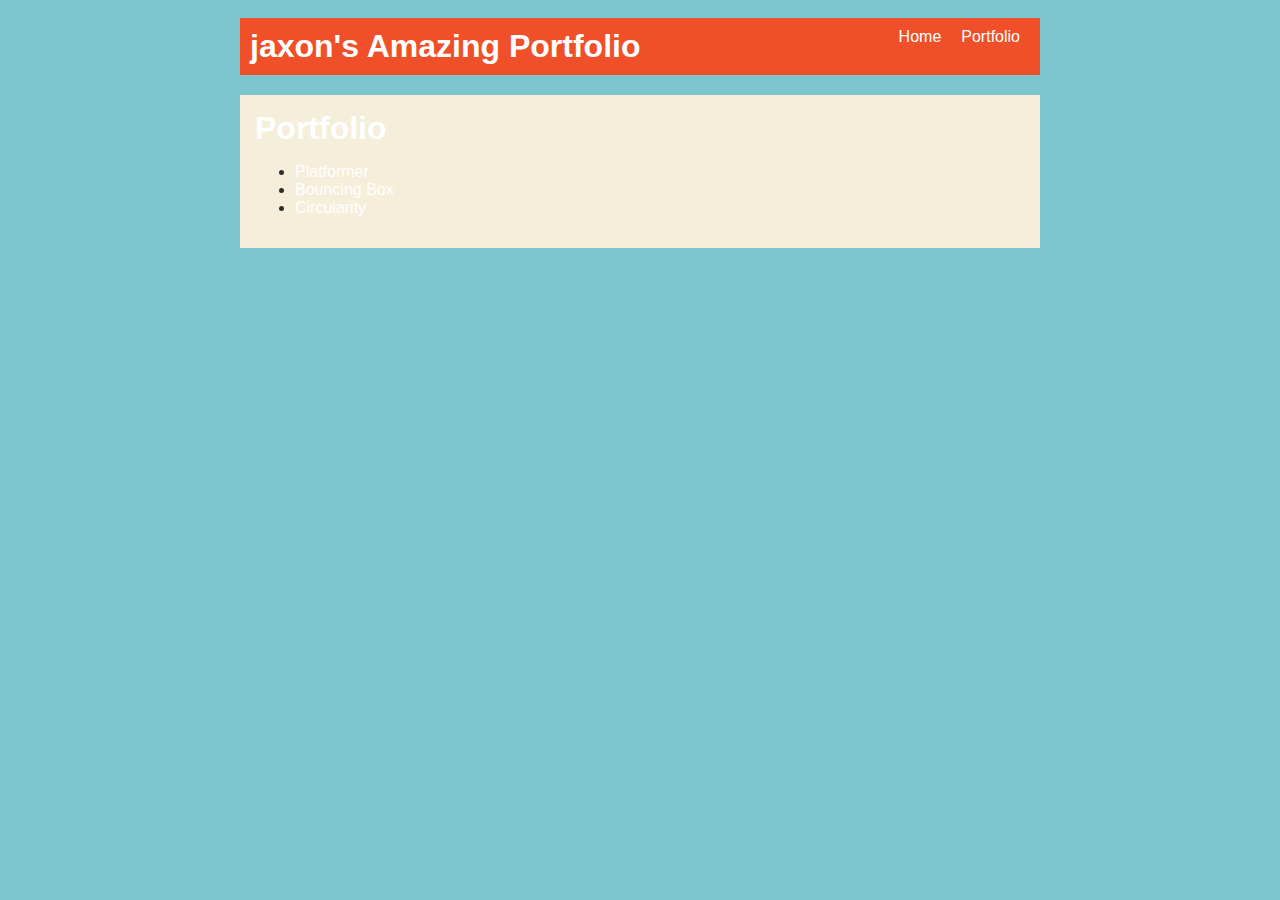
<file: portfolio.html>
<!DOCTYPE html>
<html>

<head>
    <title>Jaxon's portfolio</title>
    <link rel="stylesheet" href="style.css" />
</head>

<body>
    <!-- All content goes here -->
    <div id="all-contents">
        <nav>
            <h1>jaxon's Amazing Portfolio</h1>
            <ul id="nav-ul">
                <li class="nav-li">
                    <a href="index.html">Home</a>
                </li>
                <li class="nav-li">
                    <a href="portfolio.html">Portfolio</a>
                </li>
            </ul>
        </nav>
        <main>
            <div class="content">
                <h1>Portfolio</h1>
                <ul id="portfolio">

                    <li><a href="/fsd-projects/platformer/index.html">Platformer</a></li>
                    <li><a href="/fsd-projects/bouncing-box">Bouncing Box</a> </li>
                    <li><a href="/fsd-projects/circularity">Circularity</a> </li>
                </ul>
            </div>
        </main>


    </div>
</body>

</html>
</file>
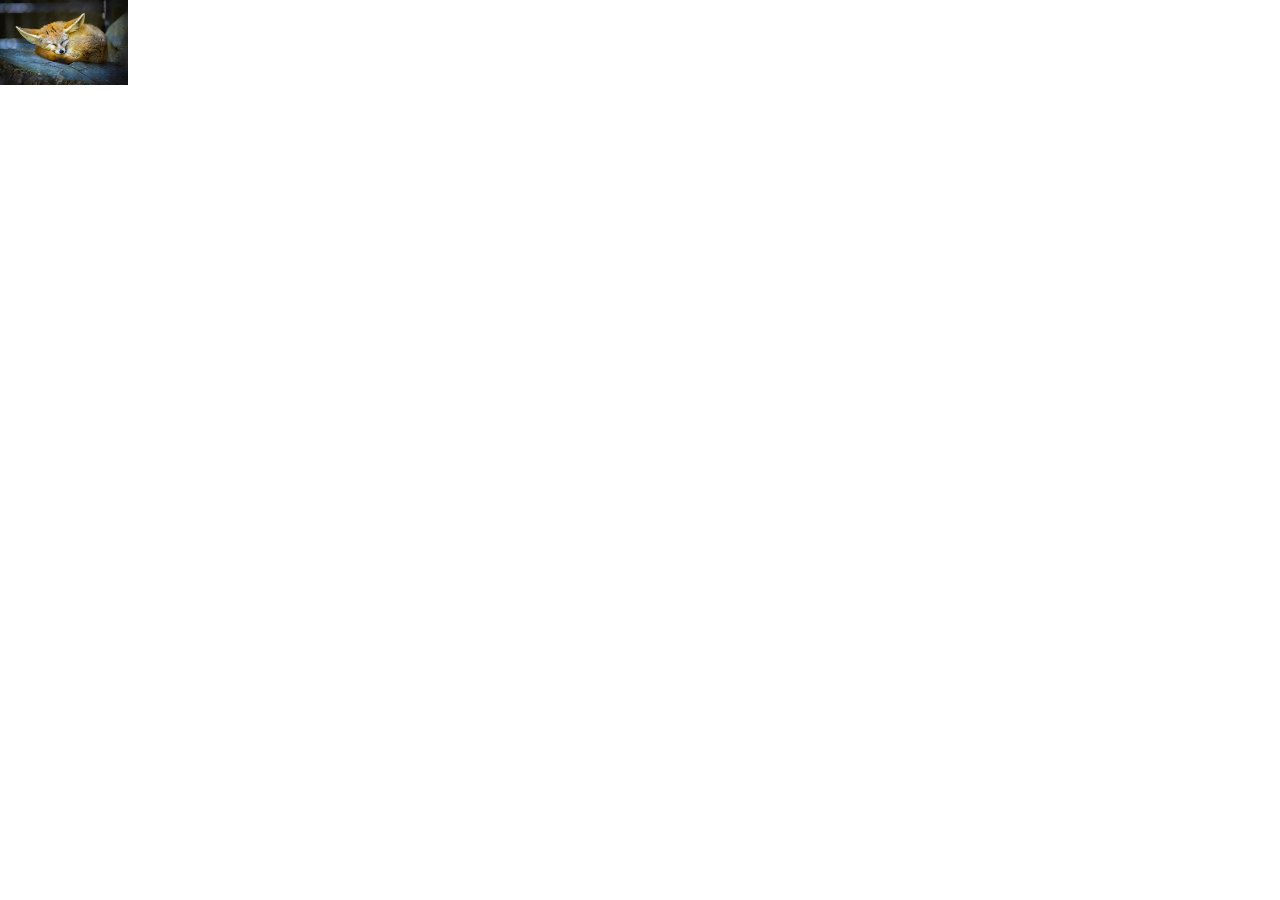
<file: Bouncing Box/bouncing_box.html>
<!DOCTYPE html>
<html>
<head>
  <meta charset="utf-8">
  <meta name="viewport" content="width=device-width">
  <title>Bouncing Box Game</title>
  <style>
    body {
      color: #777;
    }
    #box {
        width: 10%;
        position: absolute;
        left: 0;
        top: 0;
    }
  </style>
</head>
<body>

  <img id="box" src="sleeping_fennec_fox.jpg">

</body>
</html>

<script src="bouncing_box.js"></script>
</file>
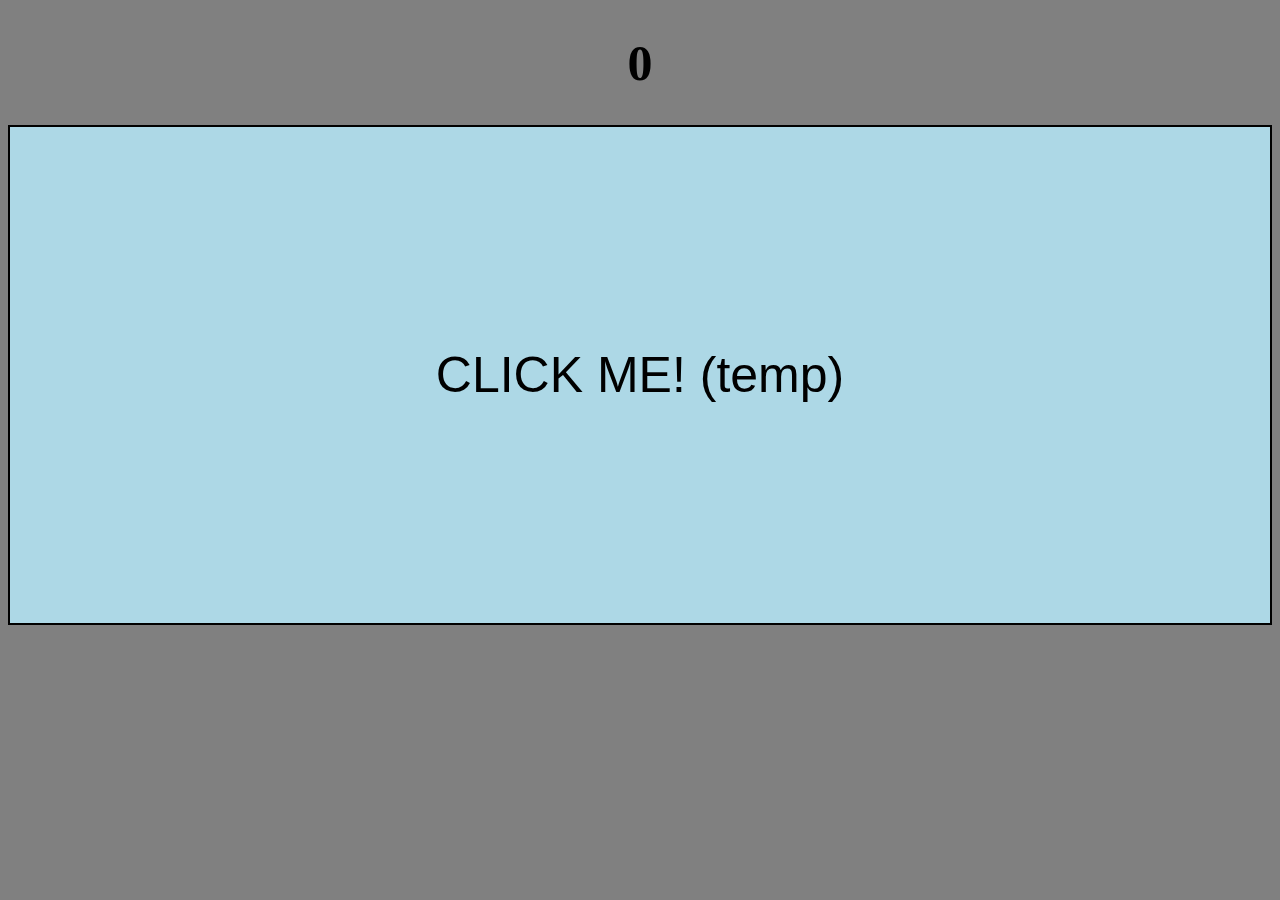
<file: project_2_clicker/clicker_v1.html>
<!DOCTYPE html>
<html>

<head>
    <meta charset="utf-8">
    <meta name="viewport" content="width=device-width">
    <title>project_2_clicker</title>
    <style>
        body {
            background-color: grey;
        }

        h1 {
            font-size: 50px;
            text-align: center;
        }

        #button {
            width: 100%;
            height: 500px;
            font-size: 50px;
            text-align: center;
            background: lightblue;
            border: solid black 2px;
        }

        #button:hover {
            background-color: blue;
            color: white;
        }
    </style>
</head>

<body>
    <h1 id="counter">0</h1>
    <button id="button">CLICK ME! (temp)</button>

</body>

</html>
<!--javacrip beyond this point-->
<script>
    var score = 0
    document.getElementById("button").addEventListener("click", score_go_up)
    //getElementById is just grabbing the element (that's in the string)
    //addEventListener is defining what stimuli to react to (click) and what to do (run function)

    function score_go_up() {
        score = score + 1
        document.getElementById("counter").innerText = score
    }

</script>
</file>
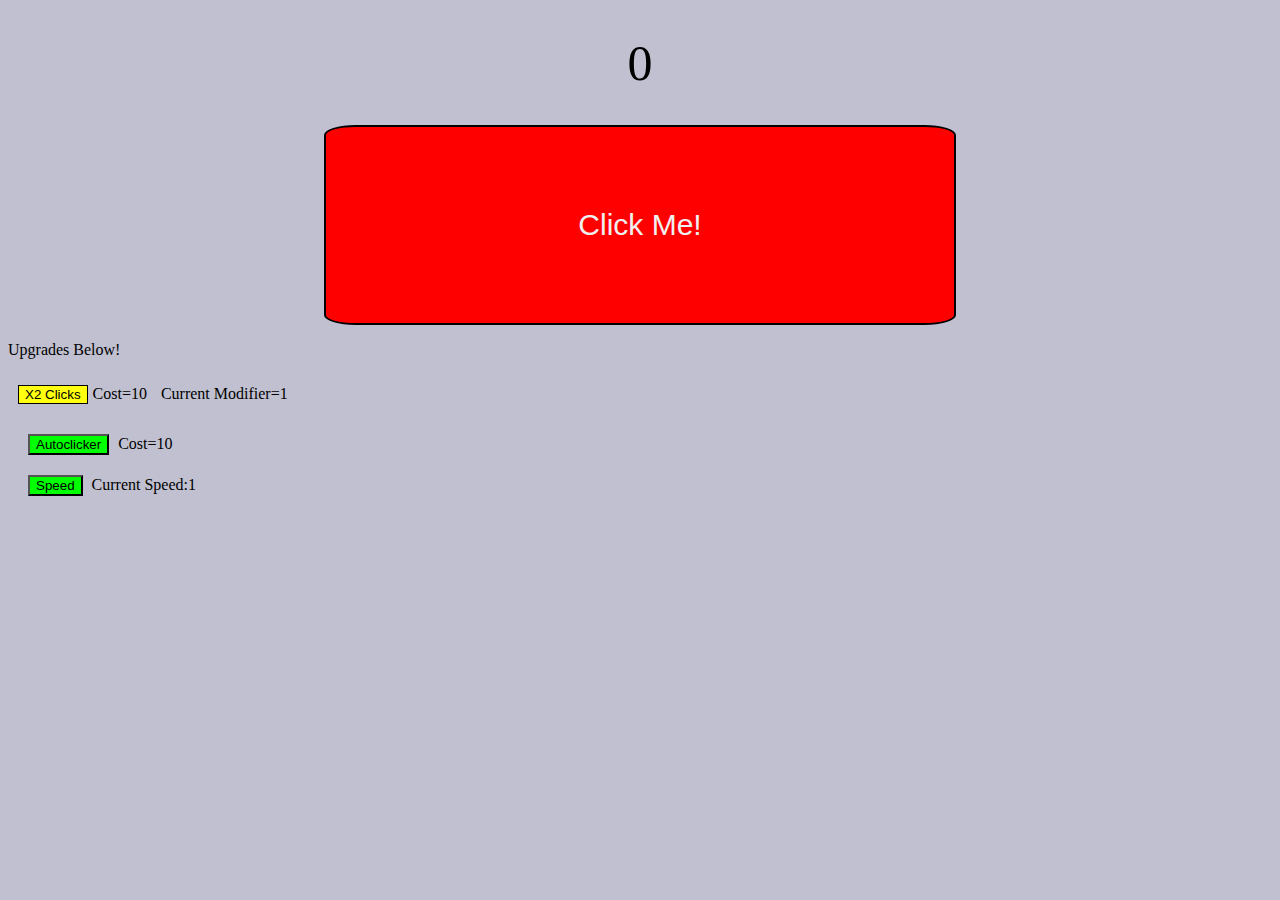
<file: project_2_clicker/clicker_v2.html>
<!DOCTYPE html>
<html>
<head>
  <meta charset="utf-8">
  <meta name="viewport" content="width=device-width">
  <title>clicker_v2</title>
  <style>
    body {
      background: #c0c0d0;
    }
    .div {
      display: block;
      clear: left;
      float: left;
      margin: 10px;
    }
    #score_counter {
      text-align: center;
      font-size: 50px;
      font-weight: normal;
    }
    #button_main {
      display: block;
      margin: auto;
      background: #ff0000;
      border: solid #000000 2px;
      border-radius: 5%;
      width: 50%;
      height: 200px;
      color: #f0f0f0;
      font-size: 30px;
    }
    #button_main:hover {
      background: #af0000;
    }
    #x2upgrade {
      display: inline;
      float: left;
      background: #ffff0f;
      border: solid #000000 1px;
    }
    #x2upgrade:hover {
      background: #cfcf0f;
    }
    .x2upgrade_class {
      display: inline;
      margin: 0px 5px;
    }
    #autoclicker {
      display: inline;
      clear: left;
      background: #00ff00;
      color: #000000;
    }
    #autoclicker:hover {
      background: #00cf00;
    }
    .autoclicker_class {
      display: inline;
      margin: 0px 5px;
    }
    #autoclicker_speed {
      display: inline;
      clear: left;
      background: #00ff00;
      color: #000000;
    }
    #autoclicker_speed:hover {
      background: #00cf00
    }
    #p_get_a_life {
      display: none;
      background: #000000;
      font-size: 50px;
      color: #ffffff;
      text-align: center;
    }
    </style>
</head>
<body>
  <div id="div_main">
    <h1 id="score_counter">0</h1>
    <button id="button_main">Click Me!</button>
  </div>
  <p id="upgrade_p">Upgrades Below!</p>
  <div id="div_x2upgrade" class="div">
    <button id="x2upgrade">X2 Clicks</button>
    <p id="x2upgrade_cost" class="x2upgrade_class">Cost=10</p>
    <p id="x2upgrade_modifier" class="x2upgrade_class">Current Modifier=1</p>
  </div>
  <div id="div_autoclicker" class="div">
    <div class="div">
    <button id="autoclicker">Autoclicker</button>
    <p id="autoclicker_cost" class="autoclicker_class">Cost=10</p>
    </div>
    <div class="div">
    <button id="autoclicker_speed">Speed</button>
    <p id="autoclicker_speed_upgrade" class="autoclicker_class">Current Speed:1</p>
    </div>
  </div>
  <div id="div_meme">
    <p id="p_get_a_life">Go get a job, loser</p>
  </div>
</body>
</html>

<!--Warning - Javacrip beyond this point-->
<script>
    var clicks = 0
    var score = 0
    var multiplier = 1
    var x2_score_threshold = 10
    var autoclicker_active = false
    const button_main = document.getElementById("button_main")
    const score_counter = document.getElementById("score_counter")

    button_main.addEventListener("click", score_go_up)
    function score_go_up() {
      clicks = clicks + 1
        score = score + multiplier
        score_counter.innerText = score
    }

    document.getElementById("x2upgrade").addEventListener("click", x2upgrade_func)
    function x2upgrade_func() {
        if (score >= x2_score_threshold) {
            multiplier = multiplier * 2
            document.getElementById("x2upgrade_modifier").innerText = "Modifier=" + multiplier
            score = score - x2_score_threshold
            score_counter.innerText = score
            x2_score_threshold = x2_score_threshold * 4
            document.getElementById("x2upgrade_cost").innerText = "Cost=" + x2_score_threshold
        } 
    }
</script>
</file>
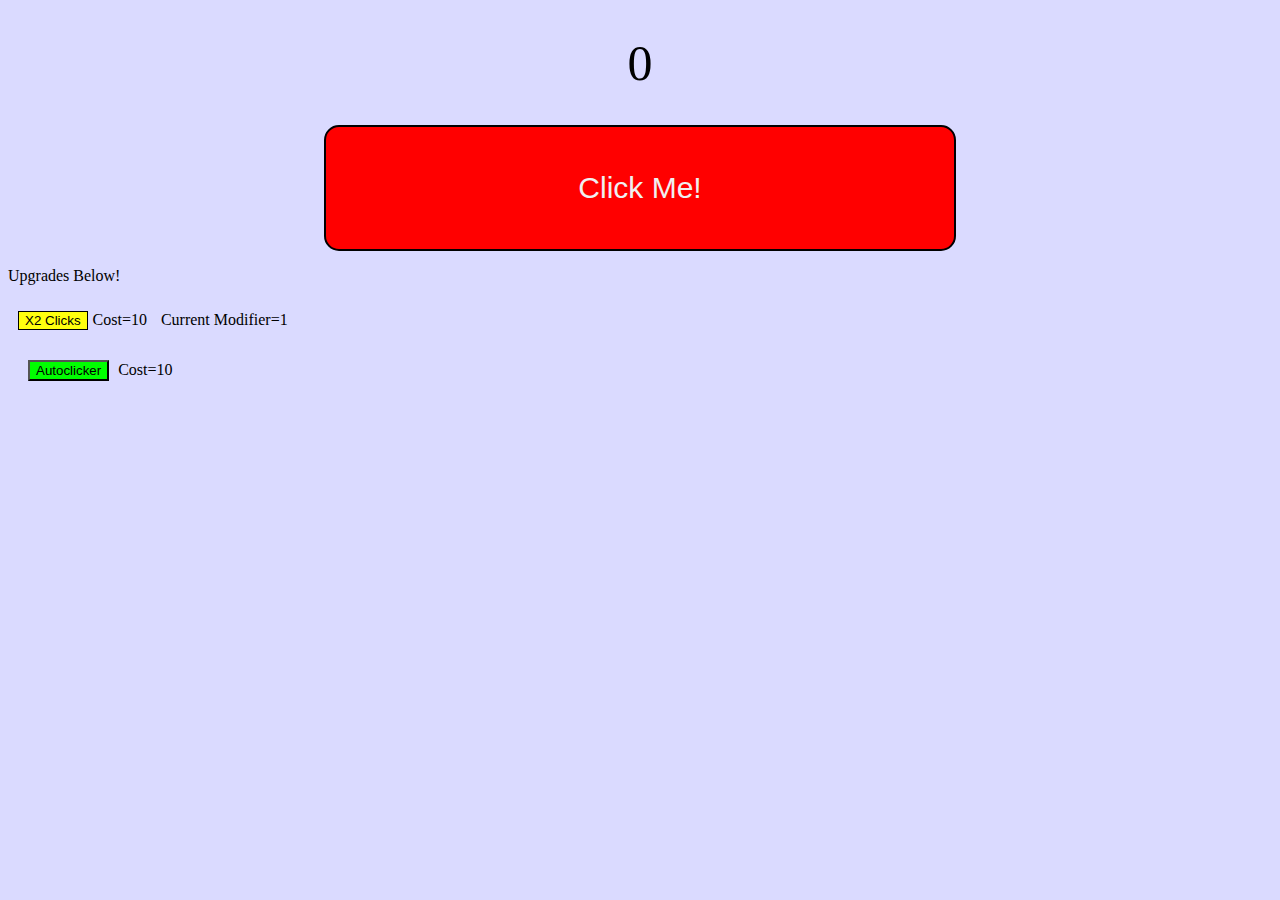
<file: project_2_clicker/clicker_v3.html>
<!DOCTYPE html>
<html>
<head>
    <meta charset="utf-8">
    <meta name="viewport" content="width=device-width">
    <title>clicker_v3</title>
    <style>
        body {
            background: #dadaff;
            /*use #202020 for dark and #dadaff for light*/
        }

        .div {
            display: block;
            clear: left;
            float: left;
            margin: 10px;
        }

        #score_counter {
            text-align: center;
            font-size: 50px;
            font-weight: normal;
        }

        #button_main {
            display: block;
            margin: auto;
            background: #ff0000;
            border: solid #000000 2px;
            border-radius: 15px;
            width: 50%;
            aspect-ratio: 5/1;
            color: #f0f0f0;
            font-size: 30px;
        }

        #button_main:hover {
            background: #af0000;
        }

        #x2upgrade {
            display: inline;
            float: left;
            background: #ffff0f;
            border: solid #000000 1px;
        }

        #x2upgrade:hover {
            background: #cfcf0f;
        }

        .x2upgrade_class {
            display: inline;
            margin: 0px 5px;
        }

        #autoclicker {
            display: inline;
            clear: left;
            background: #00ff00;
            color: #000000;
        }

        #autoclicker:hover {
            background: #00cf00;
        }
        .autoclicker_class {
            display: inline;
            margin: 0px 5px;
        }
        #autoclicker_speed {
            display: none;
            clear: left;
            background: #00ff00;
            color: #000000;
        }
        #autoclicker_speed:hover {
            background: #00cf00
        }
        .autoclicker_hidden_class {
            display: none;
        }
         #p_get_a_life {
            display: block;
            background: #000000;
            font-size: 50px;
            color: #ffffff;
            text-align: center;
            visibility: hidden;
        }
    </style>
</head>

<body>
    <div id="div_main">
        <h1 id="score_counter">0</h1>
        <button id="button_main">Click Me!</button>
    </div>
    <p id="upgrade_p">Upgrades Below!</p>
    <div id="div_x2upgrade" class="div">
        <button id="x2upgrade">X2 Clicks</button>
        <p id="x2upgrade_cost" class="x2upgrade_class">Cost=10</p>
        <p id="x2upgrade_modifier" class="x2upgrade_class">Current Modifier=1</p>
    </div>
    <div id="div_autoclicker" class="div">
        <div class="div">
            <button id="autoclicker">Autoclicker</button>
            <p id="autoclicker_cost" class="autoclicker_class">Cost=10</p>
        </div>
        <div class="div">
            <button id="autoclicker_speed" class="autoclicker_hidden_class">Speed</button>
            <p id="autoclicker_speed_upgrade" class="autoclicker_class autoclicker_hidden_class">Current Speed: 1/sec</p>
            <p id="autoclicker_speed_cost" class="autoclicker_class autoclicker_hidden_class">Cost=10</p>
        </div>
        <div class="div">
            <button id="autoclicker_modifier" class="autoclicker_hidden_class">Apply Modifier to Autoclicker</button>
            <p id="autoclicker_modifier_cost" class="autoclicker_class autoclicker_hidden_class">Cost=200</p>
        </div>
    </div>
    <div id="div_meme">
        <p id="p_get_a_life">Go get a job, loser</p>
    </div>
</body>

<!--Warning - Javascript beyond this point-->
<script>
    //declaring variables
    var clicks = 0
    var score = 0
    var modifier = 1
    var score_threshold = 10
    var autoclicker_active = false
    var autoclicker_owned = false
    var autoclicker_score_threshold = 10
    var autoclicker_value = 0
    var autoclicker_modifier_onwed = false

    //declaring constants
    const button_main = document.getElementById("button_main")
    const score_counter = document.getElementById("score_counter")
    const x2upgrade = document.getElementById("x2upgrade")
    const autoclicker = document.getElementById("autoclicker")
    const autoclicker_speed_upgrade = document.getElementById("autoclicker_speed_upgrade")

    //checking for clicks to run functions
    button_main.addEventListener("click", score_up)
    button_main.addEventListener("click", clicks_up)
    x2upgrade.addEventListener("click", modifier_up)
    autoclicker.addEventListener("click", autocl_en)
    document.getElementById("autoclicker_speed").addEventListener("click", autoclicker_speed_function)
   
    //defining functions
    function score_up() {
        score +=  modifier
        score_counter.innerText = Math.floor(score)
    }
    function clicks_up() {
        clicks += 1
        if (clicks >= 200) {
            document.getElementById("p_get_a_life").style.visibility = 'visible';
        }
    }
    function modifier_up() {
        if (score >= score_threshold) {
            modifier *= 2
            document.getElementById("x2upgrade_modifier").innerText = "Current Modifier=" + modifier
            score -= score_threshold
            score_counter.innerText = Math.floor(score)
            score_threshold *= 4
            document.getElementById("x2upgrade_cost").innerText = "Cost=" + score_threshold
            if (autoclicker_modifier_onwed) {
                autoclicker_value *= modifier
                autoclicker_speed_upgrade.innerText = "Current Speed: " + autoclicker_value + "/sec"
            }
        }
    }
    function autocl_en() {
        if (autoclicker_owned === false) {
            if (score >= autoclicker_score_threshold) {
                autoclicker_owned = true
                autoclicker_value += 1
                autoclicker_active = true
                score -= autoclicker_score_threshold
                score_counter.innerText = Math.floor(score)
                document.getElementById("autoclicker_cost").style.display = 'none';
                autoclicker.innerText = "Autoclicker Deactivate"
                for (let item of document.getElementsByClassName("autoclicker_hidden_class")) {
                    item.style.display = 'inline';
                }
                document.getElementsByClassName("autoclicker_hidden_class")
                autoclicker_speed_upgrade.innerText = "Current Speed: " + autoclicker_value + "/sec"
            }
        } else {
            if (autoclicker_active) {
                autoclicker_active = false
                autoclicker.innerText = "Autoclicker Activate"
            } else {
                autoclicker_active = true
                autoclicker.innerText = "Autoclicker Deactivate"
            }
        }
    }
    function autoclicker_function() {
        if (autoclicker_active === true) {
            score += autoclicker_value
            score_counter.innerText = Math.floor(score)
        }
    }
    function autoclicker_speed_function() {
        if (score >= autoclicker_score_threshold) {
            autoclicker_value += 0.5
            score -= autoclicker_score_threshold
            autoclicker_score_threshold *= 2
            score_counter.innerText = Math.floor(score)
            if (autoclicker_modifier_onwed) ()=> {
                autoclicker_value *= modifier
            }
            autoclicker_speed_upgrade.innerText = "Current Speed: " + autoclicker_value + "/sec"
            document.getElementById("autoclicker_speed_cost").innerText = "Cost=" + autoclicker_score_threshold
        }
    }
    //autoclicker is constantly running, it's just adding nothing until you buy the upgrade, then it starts adding 1
    setInterval(autoclicker_function, 1000)

    document.getElementById("autoclicker_modifier").addEventListener("click", ()=> {
        if (score >= 10)
            score -= 10
            autoclicker_modifier_onwed = true
            autoclicker_value *= modifier
            autoclicker_speed_upgrade.innerText = "Current Speed: " + autoclicker_value + "/sec"
            document.getElementById("autoclicker_modifier").style.display = 'none';
            document.getElementById("autoclicker_modifier_cost").style.display = 'none';
        }
    )
</script>
</file>
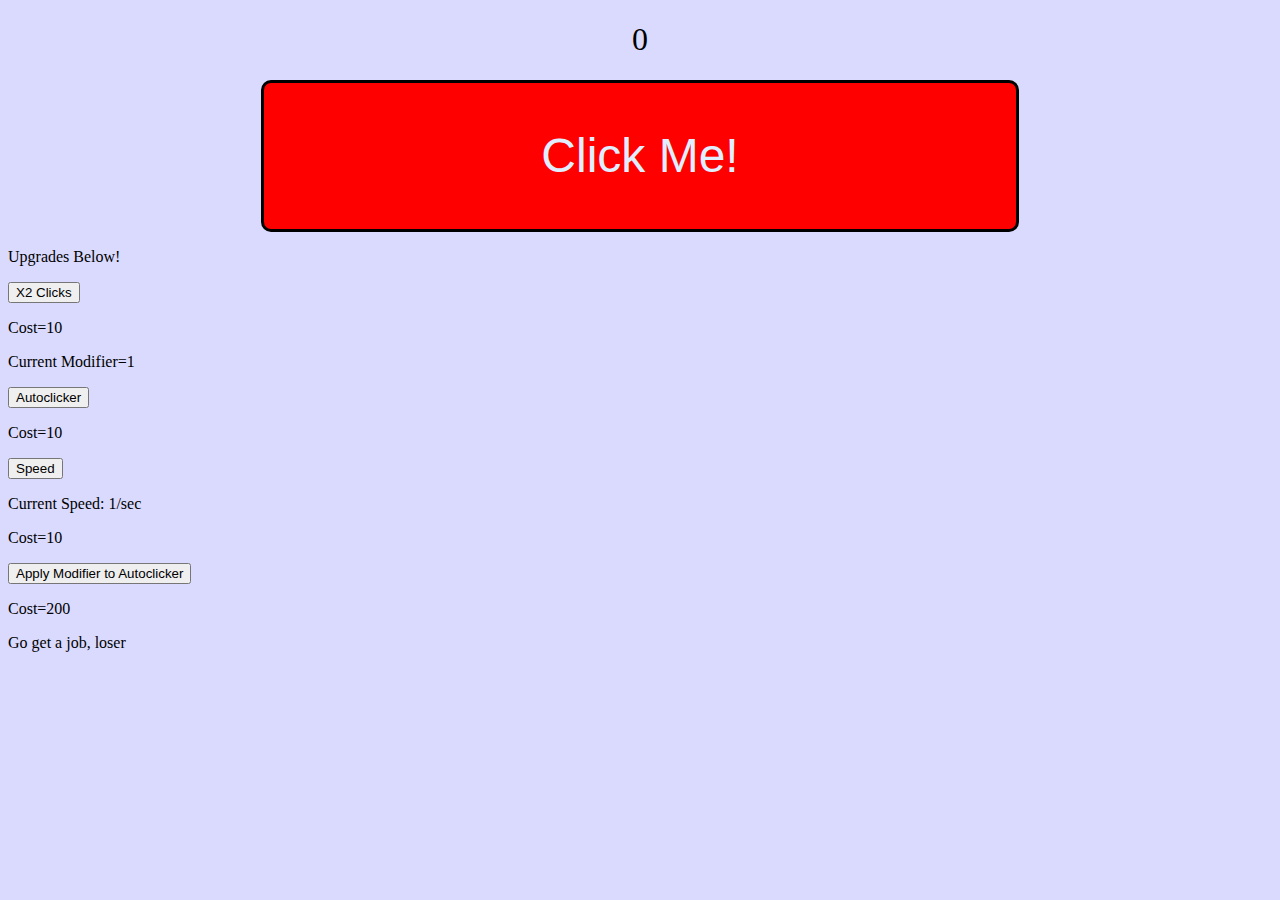
<file: project_2_clicker/clicker_v4.html>
<!DOCTYPE html>
<html>
<head>
    <meta charset="utf-8">
    <meta name="viewport" content="width=device-width">
    <title>clicker_v4</title>
  <style>
    body {
      background: #dadaff;
    }
    #score_counter {
      display: block;
      text-align: center;
      font-weight: normal;
      font-size: ;
    }
    #button_main {
      display: block;
      margin: auto;
      width: 60%;
      aspect-ratio: 5/1;
      background: #ff0000;
      border: solid #000000 3px;
      border-radius: 10px;
      color: #dfefff;
      font-size: 3rem;
    }
    #button_main:hover {
      background: #df0000;
    }
    
  </style>
</head>

<body>
    <div id="div_main">
        <h1 id="score_counter">0</h1>
        <button id="button_main">Click Me!</button>
    </div>
    <p id="upgrade_p">Upgrades Below!</p>
    <div id="div_x2upgrade" class="div">
        <button id="button_x2upgrade">X2 Clicks</button>
        <p id="x2upgrade_cost">Cost=10</p>
        <p id="x2upgrade_modifier">Current Modifier=1</p>
    </div>
    <div id="div_autoclicker">
        <div>
            <button id="autoclicker">Autoclicker</button>
            <p id="autoclicker_cost">Cost=10</p>
        </div>
        <div>
            <button id="autoclicker_speed">Speed</button>
            <p id="autoclicker_speed_upgrade">Current Speed: 1/sec</p>
            <p id="autoclicker_speed_cost">Cost=10</p>
        </div>
        <div>
            <button id="autoclicker_modifier">Apply Modifier to Autoclicker</button>
            <p id="autoclicker_modifier_cost">Cost=200</p>
        </div>
    </div>
    <div id="div_meme">
        <p id="p_get_a_life">Go get a job, loser</p>
    </div>
</body>

<!--Warning - Javascript beyond this point-->
<script>
    //declaring variables
    var clicks = 0
    var score = 0
    var modifier = 1
    var score_threshold = 10
    var autoclicker_active = false
    var autoclicker_owned = false
    var autoclicker_score_threshold = 10
    var autoclicker_value = 0
    var autoclicker_modifier_onwed = false

    //declaring constants
    const button_main = document.getElementById("button_main")
    const score_counter = document.getElementById("score_counter")
    const x2upgrade = document.getElementById("button_x2upgrade")
    const autoclicker = document.getElementById("autoclicker")
    const autoclicker_speed_upgrade = document.getElementById("autoclicker_speed_upgrade")

    //checking for clicks to run functions
    button_main.addEventListener("click", score_up)
    button_main.addEventListener("click", clicks_up)
    x2upgrade.addEventListener("click", modifier_up)
    autoclicker.addEventListener("click", autocl_en)
    document.getElementById("autoclicker_speed").addEventListener("click", autoclicker_speed_function)
   
    //defining functions
    function score_up() {
        score +=  modifier
        score_counter.innerText = Math.floor(score)
    }
    function clicks_up() {
        clicks += 1
        if (clicks >= 200) {
            document.getElementById("p_get_a_life").style.display = 'block';
        }
    }
    function modifier_up() {
        if (score >= score_threshold) {
            modifier *= 2
            document.getElementById("x2upgrade_modifier").innerText = "Current Modifier=" + modifier
            score -= score_threshold
            score_counter.innerText = Math.floor(score)
            score_threshold *= 4
            document.getElementById("x2upgrade_cost").innerText = "Cost=" + score_threshold
            if (autoclicker_modifier_onwed) {
                autoclicker_value *= modifier
                autoclicker_speed_upgrade.innerText = "Current Speed: " + autoclicker_value + "/sec"
            }
        }
    }
    function autocl_en() {
        if (autoclicker_owned === false) {
            if (score >= autoclicker_score_threshold) {
                autoclicker_owned = true
                autoclicker_value += 1
                autoclicker_active = true
                score -= autoclicker_score_threshold
                score_counter.innerText = Math.floor(score)
                document.getElementById("autoclicker_cost").style.display = 'none';
                autoclicker.innerText = "Autoclicker Deactivate"
                for (let item of document.getElementsByClassName("autoclicker_hidden_class")) {
                    item.style.display = 'inline';
                }
                document.getElementsByClassName("autoclicker_hidden_class")
                autoclicker_speed_upgrade.innerText = "Current Speed: " + autoclicker_value + "/sec"
            }
        } else {
            if (autoclicker_active) {
                autoclicker_active = false
                autoclicker.innerText = "Autoclicker Activate"
            } else {
                autoclicker_active = true
                autoclicker.innerText = "Autoclicker Deactivate"
            }
        }
    }
    function autoclicker_function() {
        if (autoclicker_active === true) {
            score += autoclicker_value
            score_counter.innerText = Math.floor(score)
        }
    }
    function autoclicker_speed_function() {
        if (score >= autoclicker_score_threshold) {
            autoclicker_value += 0.5
            score -= autoclicker_score_threshold
            autoclicker_score_threshold *= 2
            score_counter.innerText = Math.floor(score)
            if (autoclicker_modifier_onwed) ()=> {
                autoclicker_value *= modifier
            }
            autoclicker_speed_upgrade.innerText = "Current Speed: " + autoclicker_value + "/sec"
            document.getElementById("autoclicker_speed_cost").innerText = "Cost=" + autoclicker_score_threshold
        }
    }
    //autoclicker is constantly running, it's just adding nothing until you buy the upgrade, then it starts adding 1
    setInterval(autoclicker_function, 1000)

    document.getElementById("autoclicker_modifier").addEventListener("click", ()=> {
        if (score >= 10)
            score -= 10
            autoclicker_modifier_onwed = true
            autoclicker_value *= modifier
            autoclicker_speed_upgrade.innerText = "Current Speed: " + autoclicker_value + "/sec"
            document.getElementById("autoclicker_modifier").style.display = 'none';
            document.getElementById("autoclicker_modifier_cost").style.display = 'none';
        }
    )
</script>
</file>
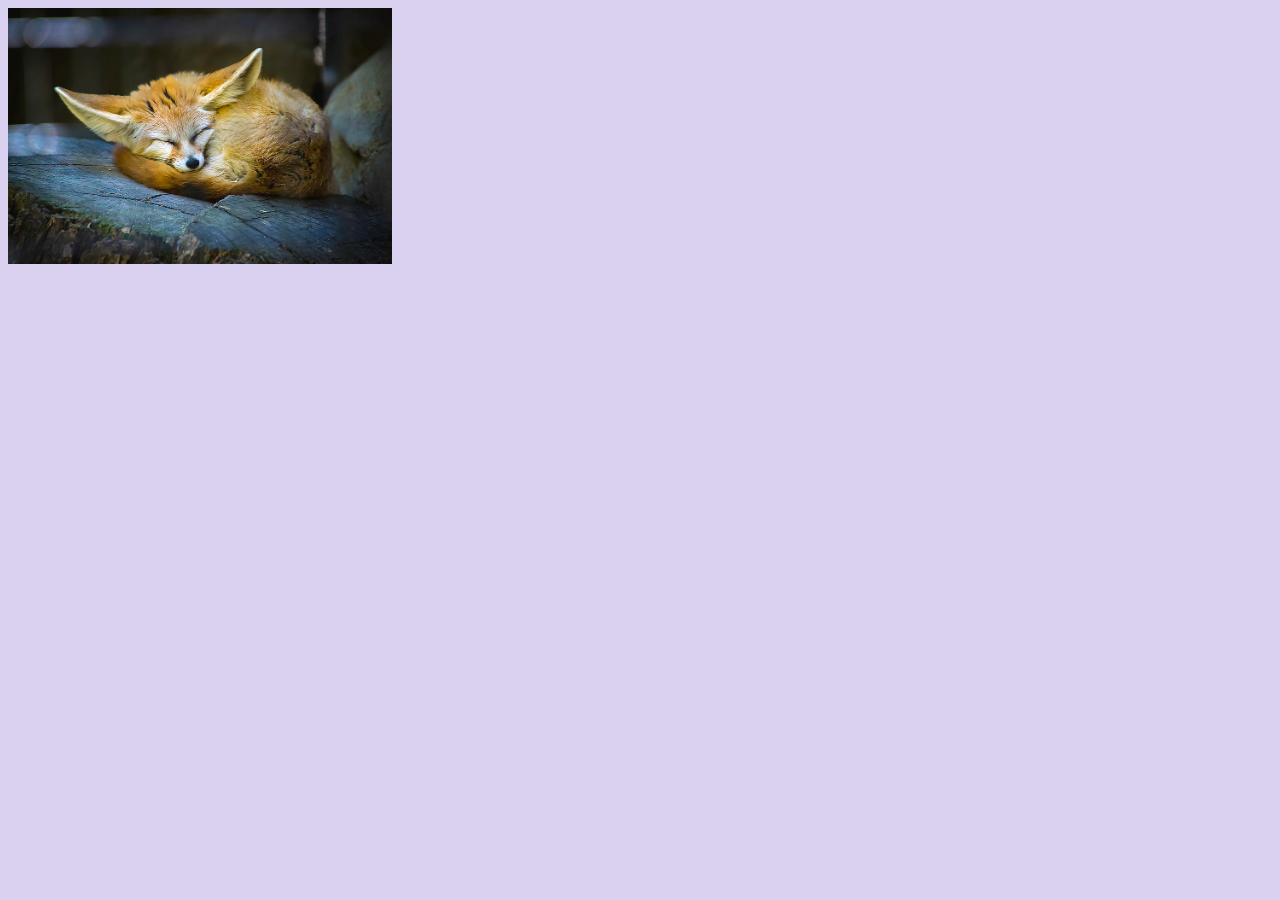
<file: project_3_screen_saver/project_3_v1.html>
<!DOCTYPE html>
<html>
<head>
  <meta charset="utf-8">
  <meta name="viewport" content="width=device-width">
  <title>Project_3_v1</title>
  <style>
    body {
      background: #dad0ef;
    }
    #fennec_img {
      display: block;
      visibility: shown;
      margin: auto;
      width: 30%;
      position: absolute;
    }
    </style>
</head>
<body>
  <img id="fennec_img" alt="image_of_sleeping_fox" src="sleeping_fennec_fox.jpg">
</body>
</html>
<script>
  var box_speed

  setInterval(50, move_box)
  </script>
</file>
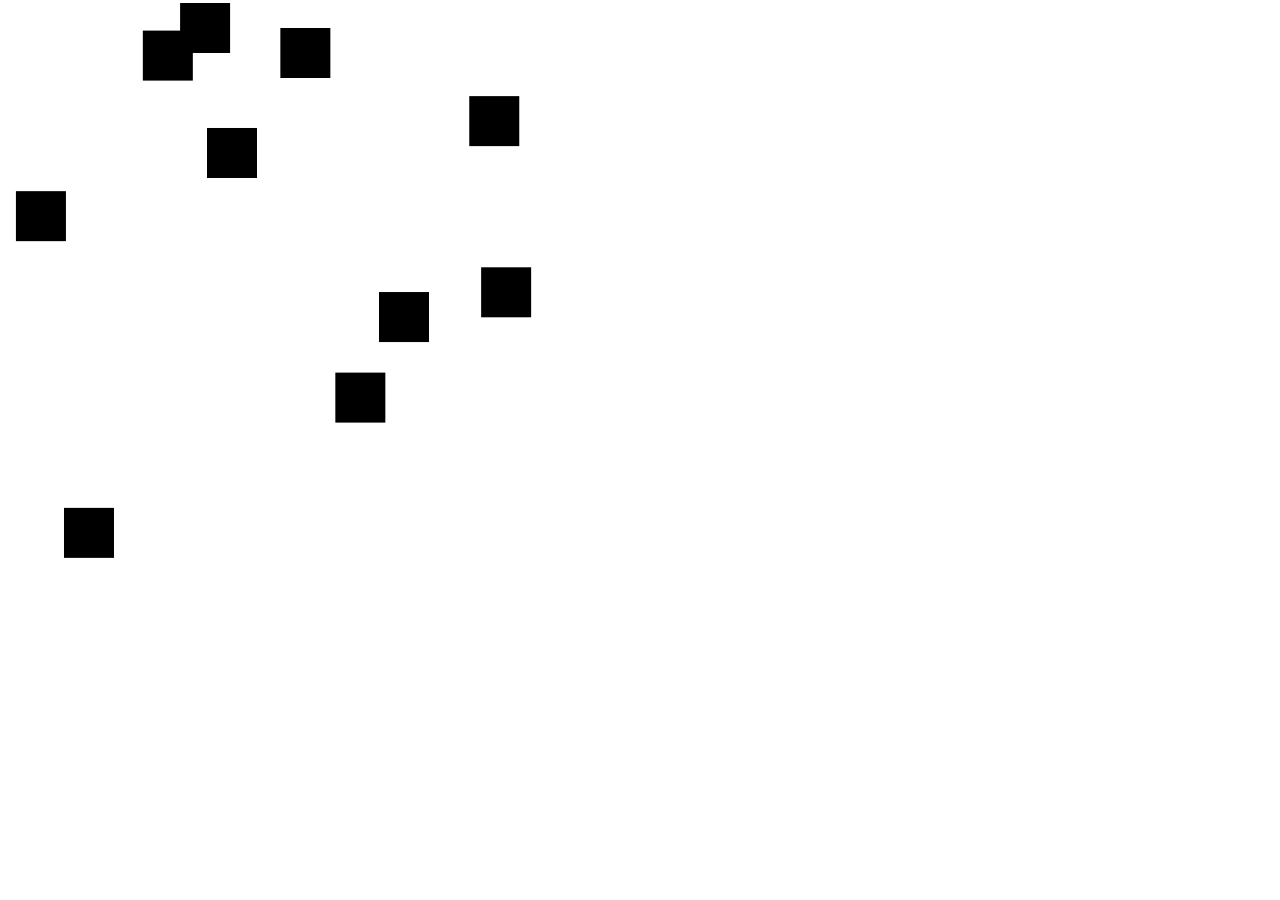
<file: Squares/squares.html>
<!DOCTYPE html>
<html>
<head>
  <meta charset="utf-8">
  <meta name="viewport" content="width=device-width">
  <title>Squares Game</title>
  <link rel="icon" href="/jaxon-perkins.github.io/favion_fennec.jpg">
  <style>
    body {
      padding: 0;
      margin: 0;
    }
  </style>
</head>
<body>
  <canvas id="canvas"   width="1000" height="2000"></canvas>
</body>
</html>
<script src="squares.js"></script>
</file>
<file: style.css>
body {
  background: rgb(125, 198, 205);
  color: rgb(45, 45, 45);
  padding: 10px;
  font-family: Arial, sans-serif;
}

#all-contents {
  max-width: 800px;
  margin: auto;
}

/* navigation menu */
nav {
  background: rgb(239, 80, 41);
  margin: 0 auto;
  display: flex;
  padding: 10px;
}

h1 {
  display: flex;
  align-items: center;
  color: white;
  flex: 1;
  margin: 0;
}

#nav-ul {
  list-style-type: none;
  margin: 0;
  padding: 0;
  display: flex;
}

.nav-li {
  display: inline-block;
  padding: 0 10px;
}

a {
  text-decoration: none;
  color: #fff;
}

/* main container area beneath menu */
main {
  background: rgb(245, 238, 219);
  display: flex;
  margin-top: 20px;
}

.sidebar {
  margin-right: 25px;
  padding: 10px;
}

.sidebar_img {
  display: block;
  visibility: visible;
  margin: auto;
  width: 70%;
}

.content {
  flex: 1;
  padding: 15px;
}

/* interests section styles */
#interests {
  border: 4px silver ridge;
  padding: 8px;
  margin-top: 20px;
}

h2,
h3 {
  margin: 0px;
}
</file>
